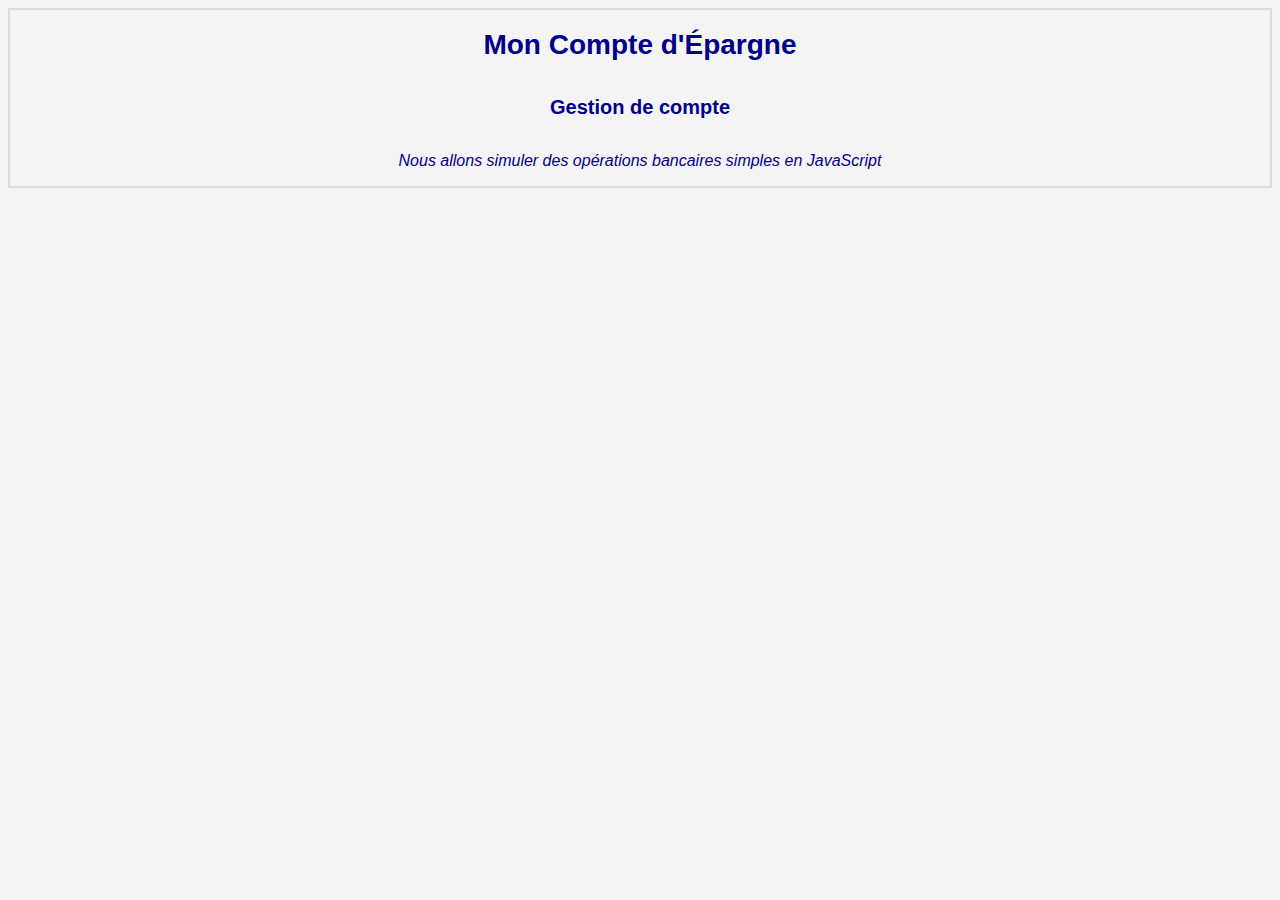
<file: index.html>
<!DOCTYPE html>
<html lang="en">
<head>
    <meta charset="UTF-8">
    <meta name="viewport" content="width=device-width, initial-scale=1.0">
    <title>Banque : Compte d’Épargne</title>
    <link rel="stylesheet" href="style.css">
</head>
<body>
    <section>
        <header>
            <h1>Mon Compte d'Épargne</h1>
            <h2>Gestion de compte</h2>
            <p>Nous allons simuler des opérations bancaires simples en JavaScript</p>
            <script src="script.js"></script>
        </header>
    </section>
    <section id="resultats">
        <!-- <h2>Résultats</h2> -->
    </section>
</body>
</html>
</file>
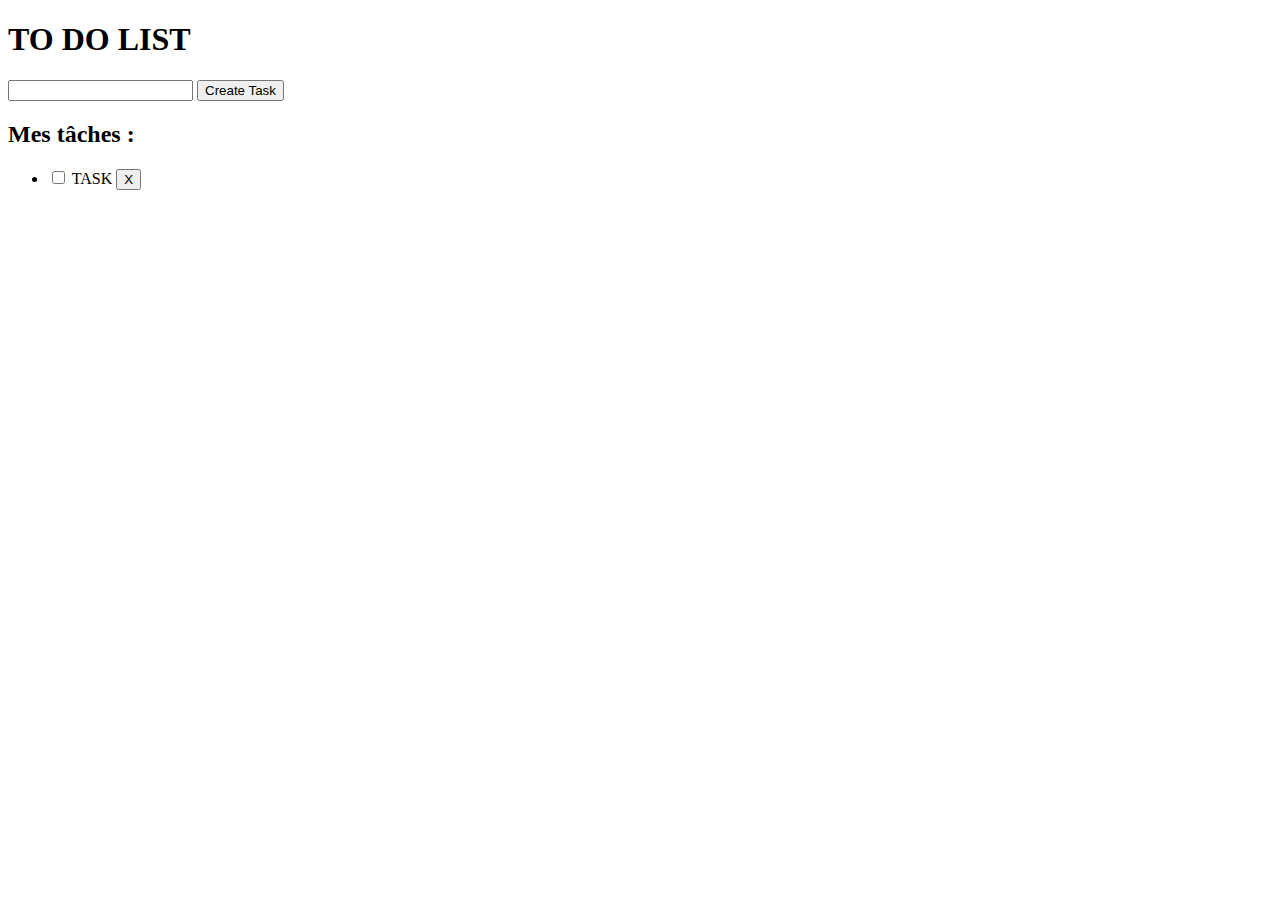
<file: TEST/index.html>
<!DOCTYPE html>
<html lang="en">
    <head>
        <meta charset="UTF-8">
        <meta name="viewport" content="width=device-width, initial-scale=1.0">
        <title>Ma To Do list</title>
        <!-- <link rel="stylesheet" href="style.css"> -->
         <script src="main.js" type="module"></script>
    </head>
    <body>
    
        <!-- TITLE -->
        <header>
            <h1>TO DO LIST</h1>
        </header>
    
        <!-- MAIN -->
        <main>
            
            <!-- form -->
            <div>
            <input type="text" id="newTaskInput">
            <button id="newTaskButton">Create Task</button>
            </div>
            
    
            <!-- List -->
             <h2>Mes tâches :</h2>
            <ul>
                <li>
                    <input type="checkbox">
                    <span>TASK</span>
                    <button id="erase">X</button>
                </li>
            </ul> 
        </main>
    </body>
</html>
</file>
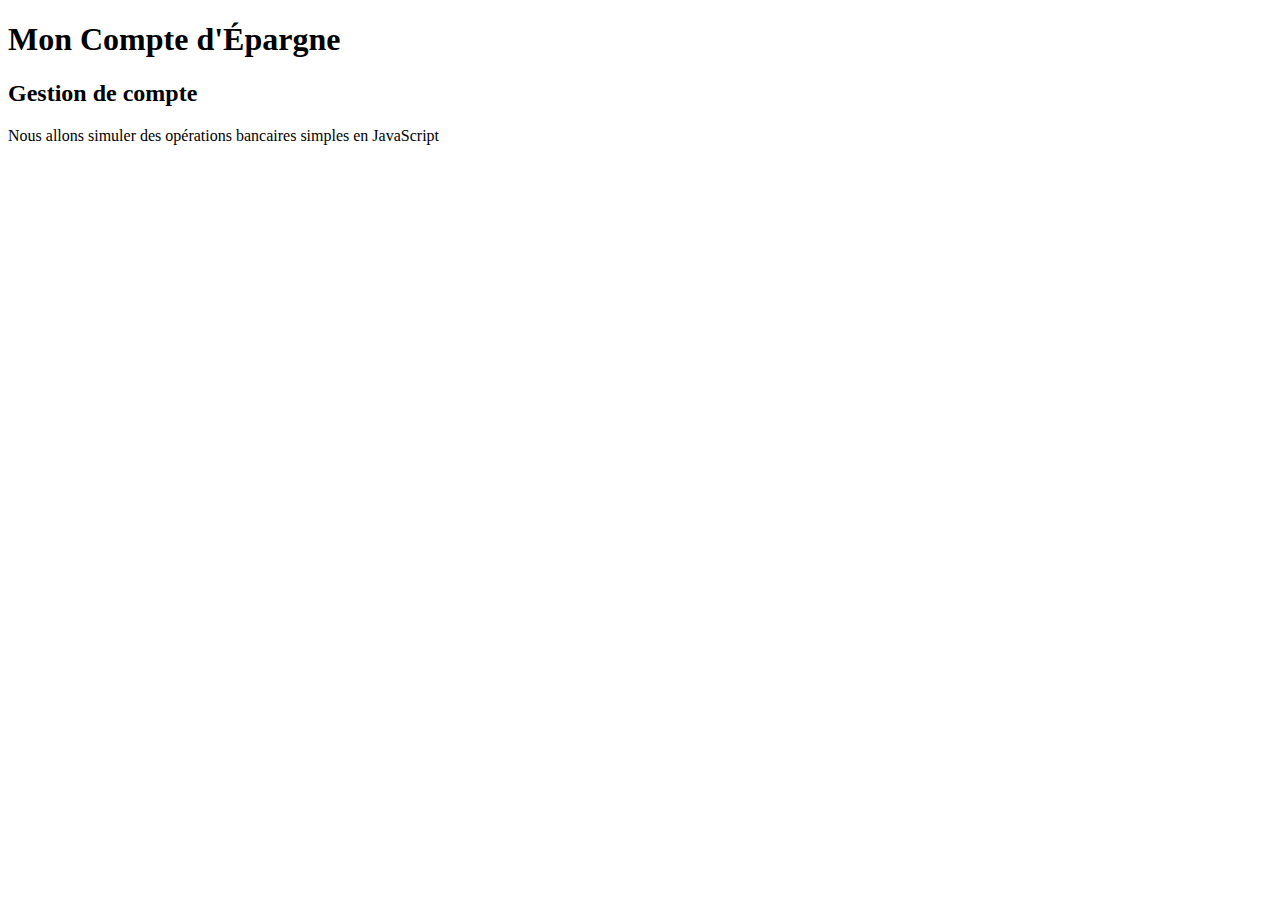
<file: Tests/index.html>
<!DOCTYPE html>
<html lang="en">
<head>
    <meta charset="UTF-8">
    <meta name="viewport" content="width=device-width, initial-scale=1.0">
    <title>Banque : Compte d’Épargne</title>
    <!-- <link rel="stylesheet" href="style.css"> -->
</head>
<body>
    <section>
        <header>
            <h1>Mon Compte d'Épargne</h1>
            <h2>Gestion de compte</h2>
            <p>Nous allons simuler des opérations bancaires simples en JavaScript</p>
            <script src="main.js" type="module"></script>
        </header>
    </section>
    <section id="resultats">
        <!-- <h2>Résultats</h2> -->
    </section>
</body>
</html>
</file>
<file: style.css>
body{
    background-color:  #f4f4f4;
}

section:first-of-type{
    border: 2px #dcdcdc solid;

    header{
        display: flex;
        justify-content: center;
        align-items: center;
        flex-direction: column;
        
        color:darkblue;
        font-family: Arial, Helvetica, sans-serif;
        h1{
            font-size: 28px;
        }
        h2{
            font-size: 20px;
        }
        p{
            text-align: center;
            font-style: italic;
        }
    }
}
</file>
